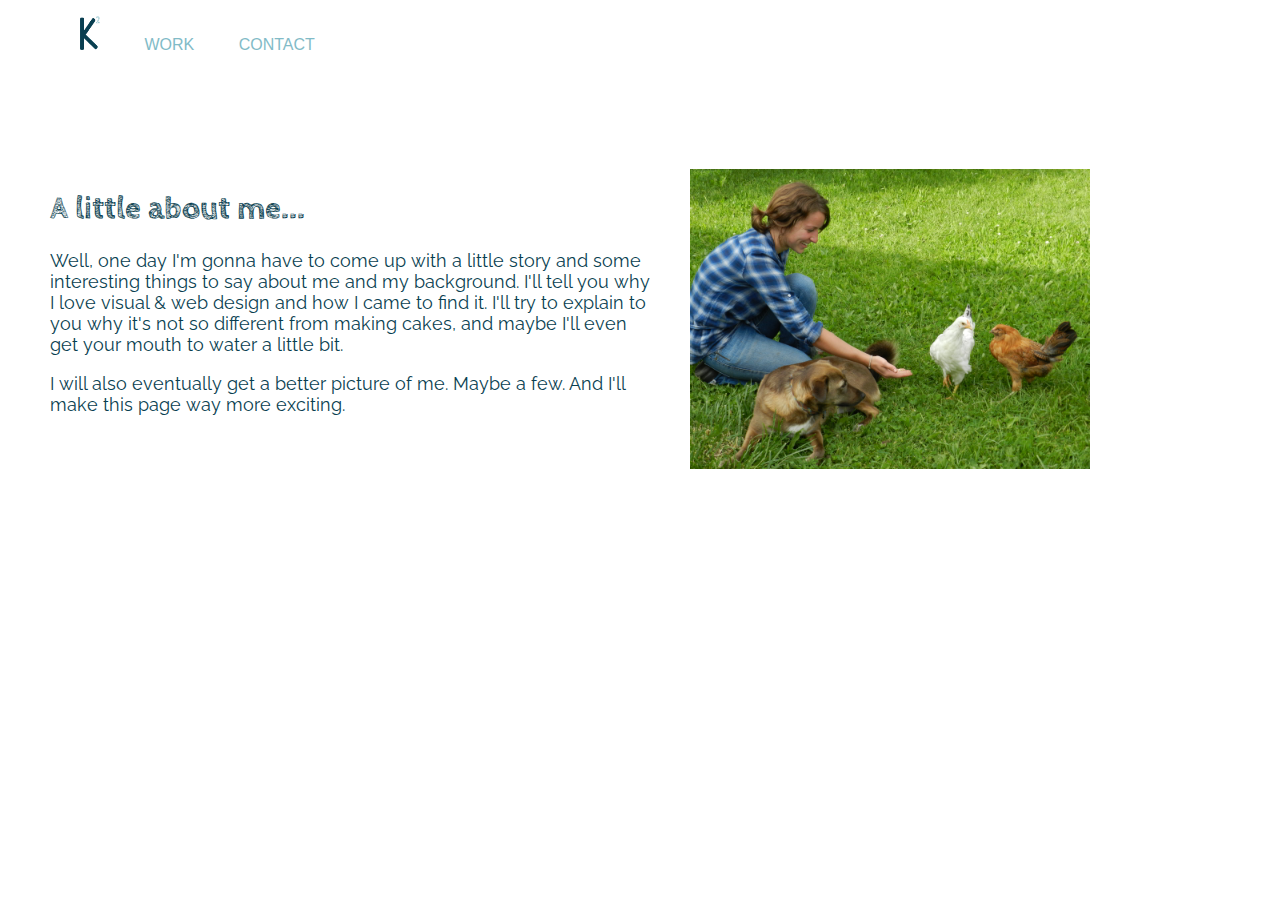
<file: about/index.html>
<!doctype html>
<html>
    <head>
        <title>About Me</title>
        <link href="https://fonts.googleapis.com/icon?family=Material+Icons" rel="stylesheet">
        <link rel="stylesheet" type="text/css" href="../css/main.css">
        <link rel="stylesheet" type="text/css" href="../css/normalize.css">
        <link href="https://fonts.googleapis.com/css?family=Cabin+Sketch|Raleway" rel="stylesheet">
    </head>
    
    <body>
        <section id="nav">
            <nav>
                <div class="full-width">
                    <ul class="nav">
                        <li> <a href="../index.html"><img src="img/k2icon.png" alt="k2 logo" class="logo"></a></li>
                        <li><a href="../work/index.html">Work</a></li>
                        <li><a href="../contact/index.html">Contact</a></li>
                    </ul>
                </div>
            </nav>
        </section>
        
        <section id="about">
            <div class="half-width">
                <h1>A little about me...</h1>
                <p>Well, one day I'm gonna have to come up with a little story and some interesting things to say about me and my background. I'll tell you why I love visual &amp; web design and how I came to find it. I'll try to explain to you why it's not so different from making cakes, and maybe I'll even get your mouth to water a little bit.</p><br>
                <p>I will also eventually get a better picture of me. Maybe a few. And I'll make this page way more exciting.</p>
            </div>
            <div class="half-width">
                <img src="img/DSCN2911.jpg" alt="bio picture" class="bio-picture">
            </div>
        </section>
    </body>
</html>
</file>
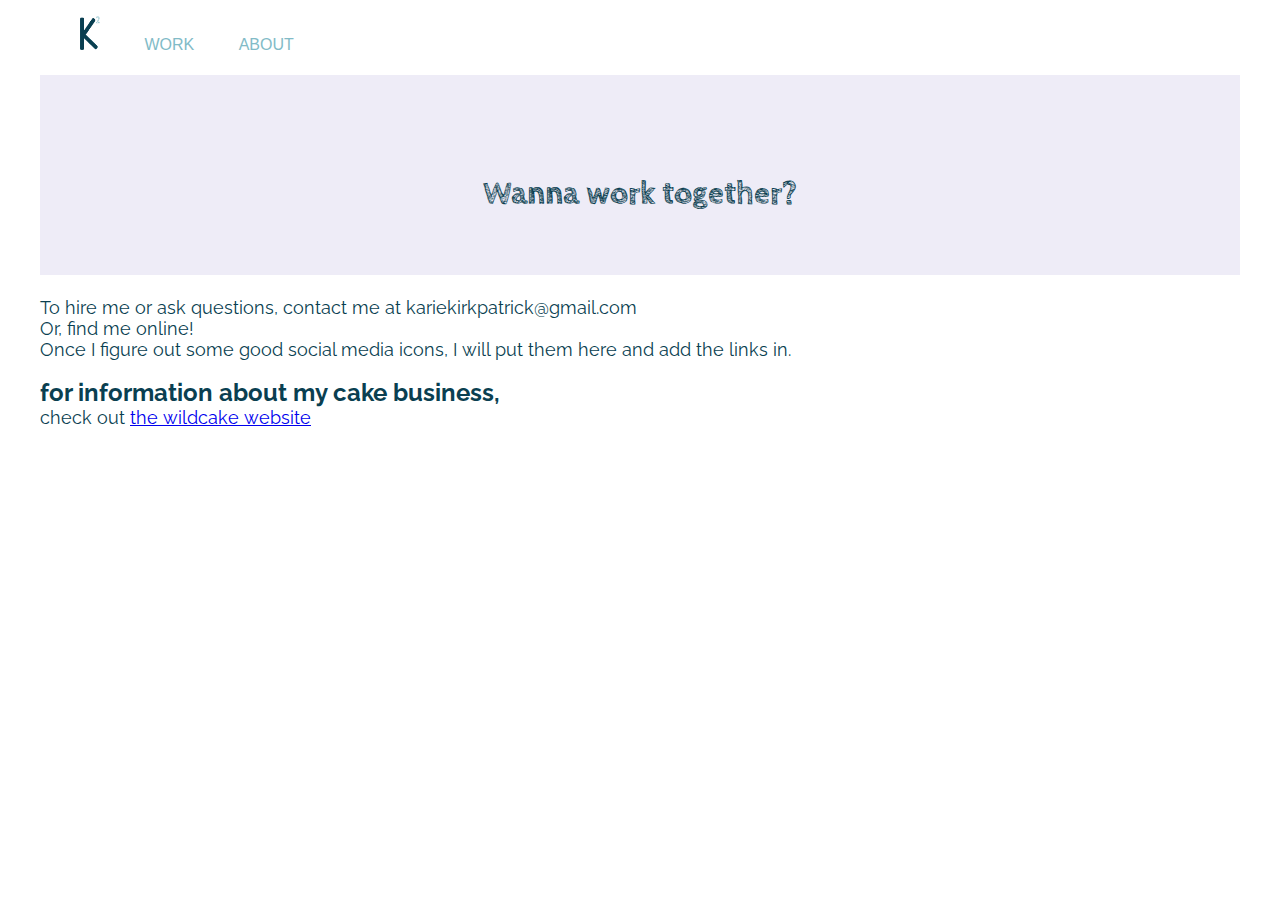
<file: contact/index.html>
<!doctype html>
<html>
    <head>
        <title>Contact</title>
        <link href="https://fonts.googleapis.com/icon?family=Material+Icons" rel="stylesheet">
        <link rel="stylesheet" type="text/css" href="../css/main.css">
        <link rel="stylesheet" type="text/css" href="../css/normalize.css">
        <link href="https://fonts.googleapis.com/css?family=Cabin+Sketch|Raleway" rel="stylesheet">
    </head>
    
    <body>
        <section id="nav">
            <nav>
                <div class="full-width">
                    <ul class="nav">
                        <li> <a href="../index.html"><img src="img/k2icon.png" alt="k2 logo" class="logo"></a></li>
                        <li><a href="../work/index.html">Work</a></li>
                        <li><a href="../about/index.html">About</a></li>
                    </ul>
                </div>
            </nav>
        </section>
        
        <section id="contact-page">
            <div class="full-width">
                <h1>Wanna work together?</h1>
            </div>
            <div class="full-width">
                <p>To hire me or ask questions, contact me at kariekirkpatrick@gmail.com</p>
                <p>Or, find me online!</p>
                <p>Once I figure out some good social media icons, I will put them here and add the links in.</p><br>
            </div>
            <div class="full-width">
                <h2>for information about my cake business,</h2>
                <p>check out <a href="http://www.wherethewildcakegrows.com" target="_blank">the wildcake website</a></p>
            </div>
        </section>
        
      
    </body>
</html>
</file>
<file: css/main.css>
/*** Colors: navy blue = #0a3f51  light blue = #82bbc7 purple = #eeecf7 ***/
 


/*** Base Styles ***/
* {
    margin: 0;
    padding: 0;
    box-sizing: border-box;  
}

p,
h1,
h2,
h3 {
    color: #0a3f51;
    font-family: 'Raleway', sans-serif;
}

p {
    font-size: 18px;
}

h2 {
    font-size: 24px;
}

h3 {
    font-size: 30px;
}

.material-icons {
    color: #82bbc7;
    font-size: 48px;
}

/*** Body ***/

#about, #work, #footer {
    height: 600px;
}

/***** Grid *****/

.full-width {
    width: 1200px;
    margin: 0 auto;
}

.half-width {
    width: 600px;
    float: left;
}

.third-width {
    width: 400px;
    float: left;
}

/*** Nav ***/

#nav {
    text-transform: uppercase;
    margin: 15px 0;
}

#nav li {
    display: inline-block;
    list-style: none;
    margin-left: 40px;
}

#nav li a:link,
#nav li a:visited {
    color: #82bbc7;
    text-decoration: none;
    border-bottom: 2px solid transparent;
    transition: border-bottom: 0.2s;
}

#nav li a:hover,
#nav li a:active {
    border-bottom: 2px solid #82bbc7;
    padding-bottom: 3px;
}

.logo {
    height: 35px;
    width: 20px;
}

/*** Header ***/

#header {
    background-image: url(img/hero.png);
    background-size: cover;
    background-position: center;
    height: 100vh;
    background-attachment: fixed;
}

#header .half-width {
    float: right;
}

#header h1 {
    color: #0a3f51;
    font-family: 'Cabin Sketch', cursive;
    font-size: 72px;
    font-weight: 300;
    margin-top: 300px;
    margin-bottom: 2px;
}

#header h3 {
    
    letter-spacing: 2px;
    line-height: 150%;
}

/*** Text Box ***/

#text-box {
    background-color: #eeecf7;
    height: 300px;
    padding-top: 110px;
    text-align: center;
}

#text-box h2 {
    font-weight: 200;
    line-height: 150%;
    letter-spacing: 1px;
    margin-bottom: 10px;
}

#text-box h2 span {
    color: #82bbc7;
    font-family: 'Cabin Sketch', cursive;
}

/*** Skills ***/

#skills {
    height: 300px;
    margin-top: 70px;
}

#skills .third-width {
    height: 200px;
    padding-right: 20px;
    padding-left: 20px;
    text-align: center;
}

#middle-box {
    border-right: 1px dotted #82bbc7;
    border-left: 1px dotted #82bbc7;
}

.skills-icon {
    color: #82bbc7;
    height: 60px;
}

#skills h2 {
    color: #82bbc7;
    font-family: 'Cabin Sketch', cursive;
    margin-bottom: 5px;
}

/*** Text Box 2 ***/

#text-box-2 {
    background-color: #0a3f51;
    height: 300px;
    padding: 60px 0;
    text-align: center;
}

#text-box-2 h2 {
    color: #fff;
    font-weight: 200;
    line-height: 150%;
    letter-spacing: 1px;
    padding-top: 50px;
}

#text-box-2 p {
    color: #fff;
}

#text-box-2 span {
    color: #82bbc7;
    font-family: 'Cabin Sketch', cursive;
}

/*** Instagram Feed ***/

.lightwidget-widget {
    margin-bottom: -4px;
}

/*** Footer ***/

#footer {
    background-color: #82bbc7;
    height: 100px;
}

#social-box {
    display: inline-block;
    padding-left: 115px;
    padding-top: 15px;
}

#footer h2 {
    float: left;
    padding-bottom: 15px;
    padding-right: 20px;
    padding-top: 30px;
    text-align: left;
}

.social-icon {
    color: #0a3f51;
    padding-left: 20px;
    margin-top: 25px;
    text-align: center;
    height: 40px;
}

.icon-small {
    margin-right: 20px;
    padding-top: 25px;
}

#footer-nav {
    padding-left: 180px;
}

#footer li {
    display: inline-block;
    font-weight: 500;
    list-style: none;
    padding-left: 30px;
    padding-right: 20px;
    padding-top: 50px;
    text-transform: uppercase;
}

#footer a {
    color: #0a3f51;
    text-decoration: none;
}

#footer a:hover,
#footer a:active {
    border-bottom: 2px solid #0a3f51;
    padding-bottom: 3px;
}

/*** Work Page ***/

#work {
    height: 1000px;
}

#work h3 {
    background-color: #0a3f51; 
    color: #fff;
    font-family: 'Cabin Sketch', cursive;
    height: 150px;
    margin-bottom: 100px;
    padding-top: 60px;
    text-align: center;
    text-transform: uppercase;
}

.work-img {
    padding-bottom: 100px;
    padding-left: 100px;
    height: 300px;
    width: 500px;
}

#work .half-width {
    height: 250px;
}

#work p {
    margin-top: 30px;
    padding-right: 100px;
    padding-left: -20px;
}

/*** About Page ***/

#about {
    padding-left: 50px;
}

#about h1 {
    font-family: 'Cabin Sketch', cursive;
    padding-top: 100px;
}

#about p {
    
}

.bio-picture {
    height: 400px;
    padding-left: 40px;
    padding-top: 100px;
}

/*** Contact Page ***/

#contact-page h1 {
    font-family: 'Cabin Sketch', cursive;
    padding-top: 100px;
    text-align: center;
    background-color: #eeecf7;
    height: 200px;
}

#contact-page .full-width {
    
}
</file>
